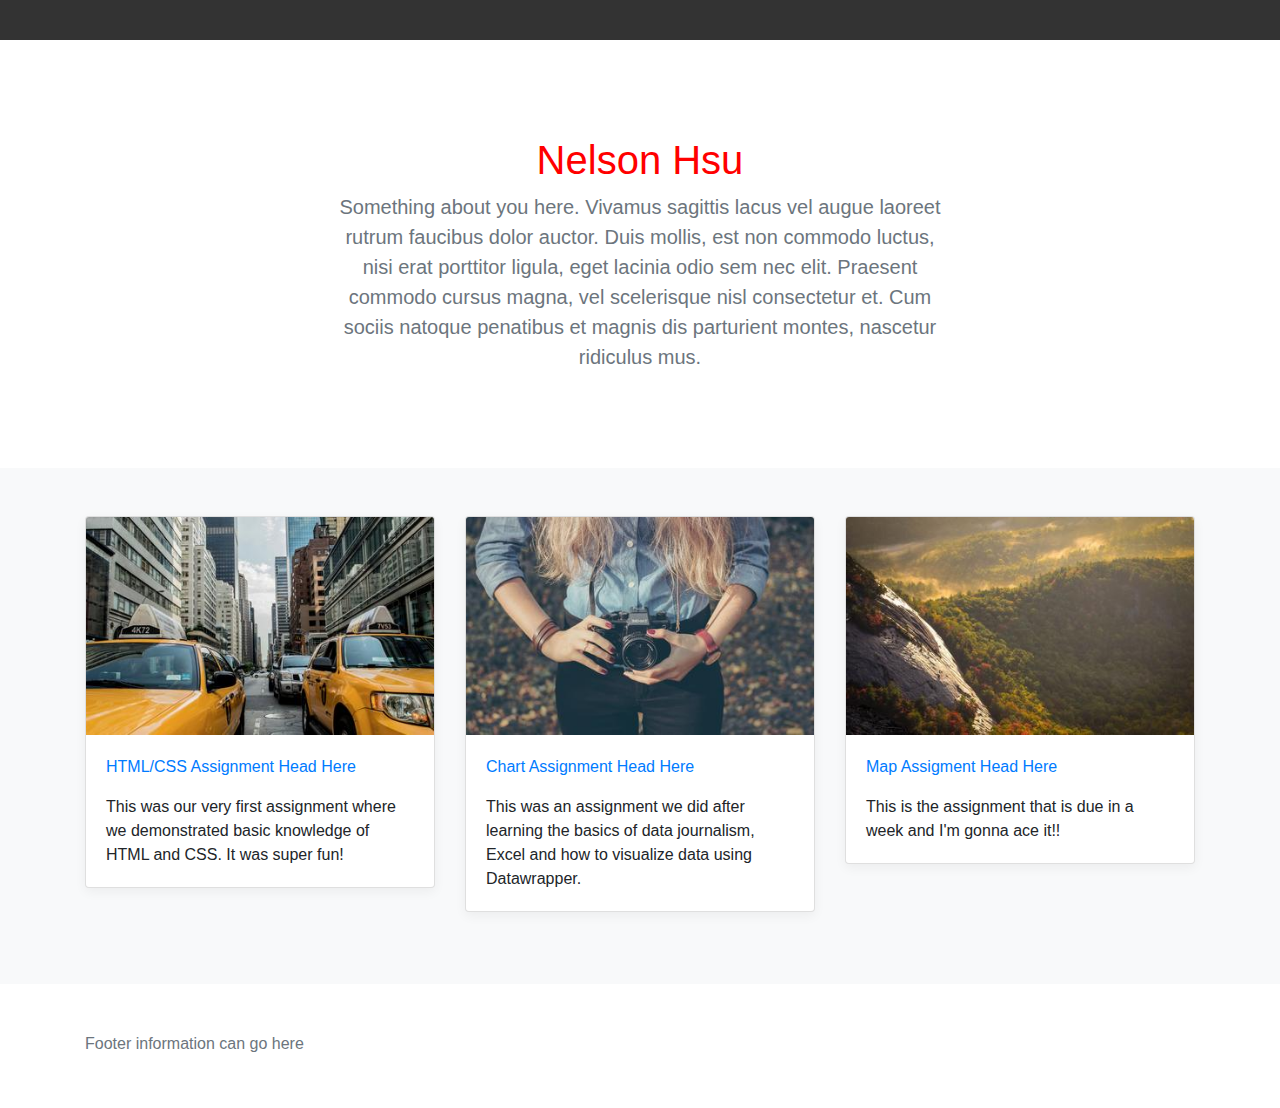
<file: index.html>
<!doctype html>
<html lang="en">
  <head>
    <meta charset="utf-8">
    <meta name="viewport" content="width=device-width, initial-scale=1, shrink-to-fit=no">
    <meta name="description" content="">
    <meta name="author" content="">
    <link rel="icon" href="/docs/4.0/assets/img/favicons/favicon.ico">

    <title>Nelson's Intro to Interactive Portfolio</title>

    <link rel="canonical" href="https://getbootstrap.com/docs/4.0/examples/album/">

    <!-- Bootstrap core CSS -->
    <link href="css/bootstrap.min.css" rel="stylesheet">

    <!-- Custom styles for this template -->
    <link href="css/album.css" rel="stylesheet">

    <!-- Custom styles for this template -->
    <link href="css/mystyles.css" rel="stylesheet">
  </head>

  <body>



    <main role="main">
      <div id="topstripe"></div>

      <section class="jumbotron text-center">
        <div class="container">
          <h1 class="jumbotron-heading">Nelson Hsu</h1>
          <p class="lead text-muted">Something about you here. Vivamus sagittis lacus vel augue laoreet rutrum faucibus dolor auctor. Duis mollis, est non commodo luctus, nisi erat porttitor ligula, eget lacinia odio sem nec elit. Praesent commodo cursus magna, vel scelerisque nisl consectetur et. Cum sociis natoque penatibus et magnis dis parturient montes, nascetur ridiculus mus.</p>
        </div>
      </section>

      <div class="album py-5 bg-light">
        <div class="container">

          <div class="row">

            <div class="col-md-4">
              <div class="card mb-4 box-shadow">
                <img class="card-img-top" src="images/tmp1.jpg" alt="Card image cap">
                <div class="card-body">
                  <p><a href="https://hsunelson.github.io/emmy-demo/" target="_blank">HTML/CSS Assignment Head Here</a></p>
                  <p class="card-text">This was our very first assignment where we demonstrated basic knowledge of HTML and CSS. It was super fun!</p>
                </div>
              </div>
            </div>

            <div class="col-md-4">
              <div class="card mb-4 box-shadow">
                <img class="card-img-top" src="images/tmp2.jpg" alt="Card image cap">
                <div class="card-body">
                  <p><a href="">Chart Assignment Head Here</a></p>
                  <p class="card-text">This was an assignment we did after learning the basics of data journalism, Excel and how to visualize data using Datawrapper.</p>
                </div>
              </div>
            </div>

            <div class="col-md-4">
              <div class="card mb-4 box-shadow">
                <img class="card-img-top" src="images/tmp3.jpg" alt="Card image cap">
                <div class="card-body">
                  <p><a href="">Map Assigment Head Here</a></p>
                  <p class="card-text">This is the assignment that is due in a week and I'm gonna ace it!!</p>
                </div>
              </div>
            </div>

            <!-- THIS IS ANOTHER CARD THAT IS COMMENTED OUT -->
            <!--
              <div class="col-md-4">
              <div class="card mb-4 box-shadow">
                <img class="card-img-top" src="images/tmp3.jpg" alt="Card image cap">
                <div class="card-body">
                  <p class="card-text">This is a wider card with supporting text below as a natural lead-in to additional content. This content is a little bit longer.</p>
                </div>
              </div>
            </div>
            -->


          </div>
        </div>
      </div>

    </main>

    <footer class="text-muted">
      <div class="container">
        <p>Footer information can go here</p>
      </div>
    </footer>

    <!-- Bootstrap core JavaScript
    ================================================== -->
    <!-- Placed at the end of the document so the pages load faster -->
    <script src="https://code.jquery.com/jquery-3.2.1.slim.min.js" integrity="sha384-KJ3o2DKtIkvYIK3UENzmM7KCkRr/rE9/Qpg6aAZGJwFDMVNA/GpGFF93hXpG5KkN" crossorigin="anonymous"></script>

  </body>
</html>
</file>
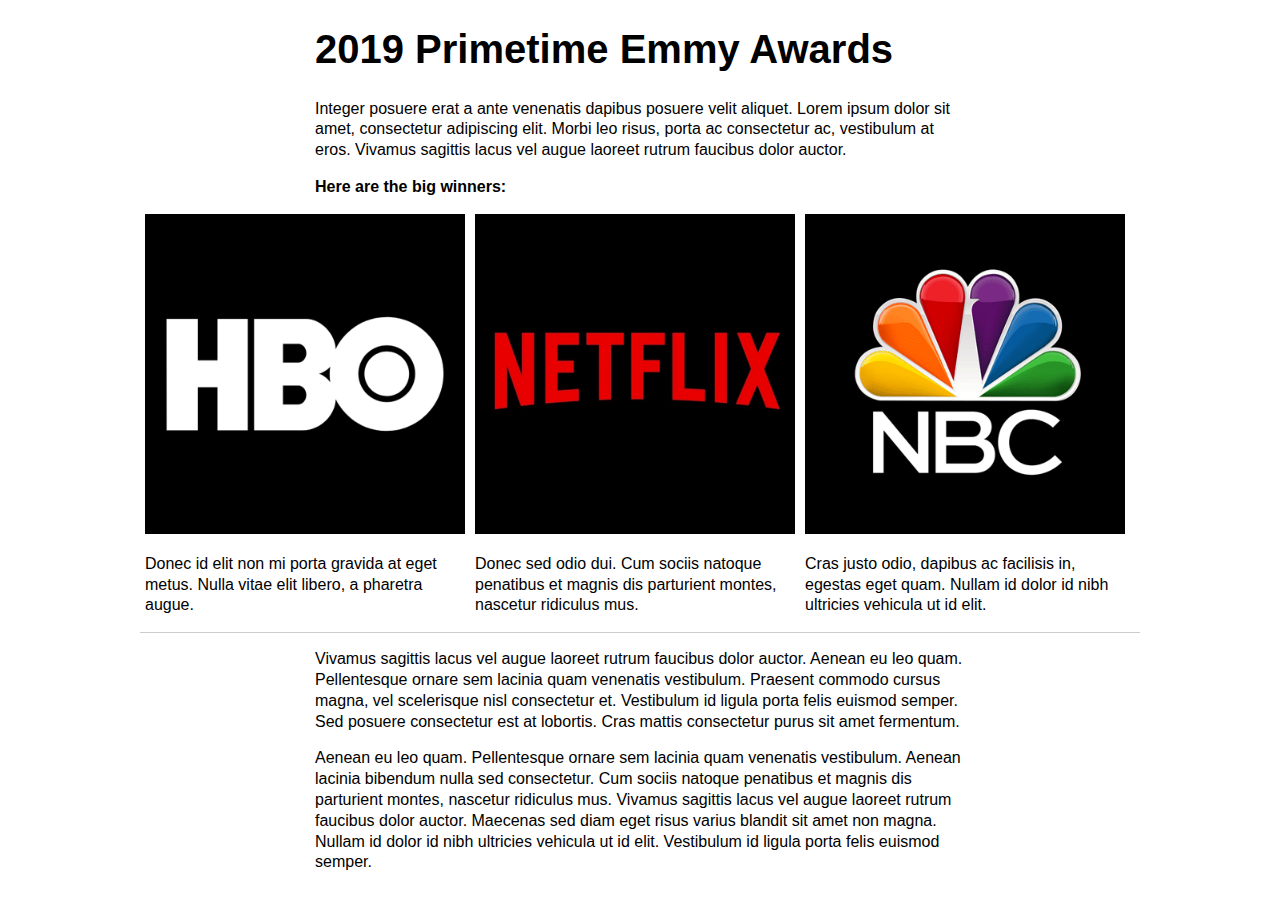
<file: emmy-demo/index.html>
<!doctype html>
<html>
	<head>
		<title>2018 Primetime Emmys</title>	
		<meta name="viewport" content="width=device-width, initial-scale=1, shrink-to-fit=no">
		<link rel="stylesheet" type="text/css" href="css/main.css">

	</head>
	
	<body>
		
		<div id="mainContainer">

			<h1>2019 Primetime Emmy Awards</h1>

			<p>Integer posuere erat a ante venenatis dapibus posuere velit aliquet. Lorem ipsum dolor sit amet, consectetur adipiscing elit. Morbi leo risus, porta ac consectetur ac, vestibulum at eros. Vivamus sagittis lacus vel augue laoreet rutrum faucibus dolor auctor.</p>
			
			<p><strong>Here are the big winners:</strong></p>

			<div id="allWinners">
				<div class="bigWinner">
					<img class="logo" src="images/logo-hbo.gif" />
					<p>Donec id elit non mi porta gravida at eget metus. Nulla vitae elit libero, a pharetra augue.</p>
				</div>

				<div class="bigWinner">
					<img class="logo" src="images/logo-netflix.gif" />
					<p>Donec sed odio dui. Cum sociis natoque penatibus et magnis dis parturient montes, nascetur ridiculus mus.</p>
				</div>

				<div class="bigWinner">
					<img class="logo" src="images/logo-nbc.gif" />
					<p>Cras justo odio, dapibus ac facilisis in, egestas eget quam. Nullam id dolor id nibh ultricies vehicula ut id elit.</p>
				</div>
			</div> <!--end allWinners-->
			

			<p>Vivamus sagittis lacus vel augue laoreet rutrum faucibus dolor auctor. Aenean eu leo quam. Pellentesque ornare sem lacinia quam venenatis vestibulum. Praesent commodo cursus magna, vel scelerisque nisl consectetur et. Vestibulum id ligula porta felis euismod semper. Sed posuere consectetur est at lobortis. Cras mattis consectetur purus sit amet fermentum.</p>

			<p>Aenean eu leo quam. Pellentesque ornare sem lacinia quam venenatis vestibulum. Aenean lacinia bibendum nulla sed consectetur. Cum sociis natoque penatibus et magnis dis parturient montes, nascetur ridiculus mus. Vivamus sagittis lacus vel augue laoreet rutrum faucibus dolor auctor. Maecenas sed diam eget risus varius blandit sit amet non magna. Nullam id dolor id nibh ultricies vehicula ut id elit. Vestibulum id ligula porta felis euismod semper.</p>

		</div> <!--end mainContainer-->
		
	
	</body>


</html>
</file>
<file: css/album.css>
:root {
  --jumbotron-padding-y: 3rem;
}

.jumbotron {
  padding-top: var(--jumbotron-padding-y);
  padding-bottom: var(--jumbotron-padding-y);
  margin-bottom: 0;
  background-color: #fff;
}
@media (min-width: 768px) {
  .jumbotron {
    padding-top: calc(var(--jumbotron-padding-y) * 2);
    padding-bottom: calc(var(--jumbotron-padding-y) * 2);
  }
}

.jumbotron p:last-child {
  margin-bottom: 0;
}

.jumbotron-heading {
  font-weight: 300;
}

.jumbotron .container {
  max-width: 40rem;
}

footer {
  padding-top: 3rem;
  padding-bottom: 3rem;
}

footer p {
  margin-bottom: .25rem;
}

.box-shadow { box-shadow: 0 .25rem .75rem rgba(0, 0, 0, .05); }
</file>
<file: css/mystyles.css>
#topstripe {
	height: 40px;
	background-color: #333;
}

.jumbotron-heading {
	color: red;
}
</file>
<file: emmy-demo/css/main.css>
body {
	font-family: Arial, Sans serif;
}

.logo {
	width: 100%;
}

#mainContainer {
	max-width: 1000px;
	margin: auto;
}

h1 {
	font-weight: 700;
	font-size: 40px;
	max-width: 650px;
	margin-left: auto;
	margin-right: auto;
}

p {
	line-height: 1.3em;
	font-size: 16px;
	max-width: 650px;
	margin-left: auto;
	margin-right: auto;
}

.bigWinner {
	width: 33%;
	float: left;
	padding-right: 5px;
	padding-left: 5px;
	box-sizing: border-box;
}

#allWinners {
	clear: both;
	overflow: auto;
	border-bottom: 1px solid #CCC;
	
}

.caption {
	font-size: 12px;
	color: #666;
}

@media (max-width: 500px) {
	.bigWinner {
		width: 100%;

	}
	.logo {
		width: 50%;
		float: left;
		margin-right: 15px;
		margin-bottom: 15px;
	}
}
</file>
